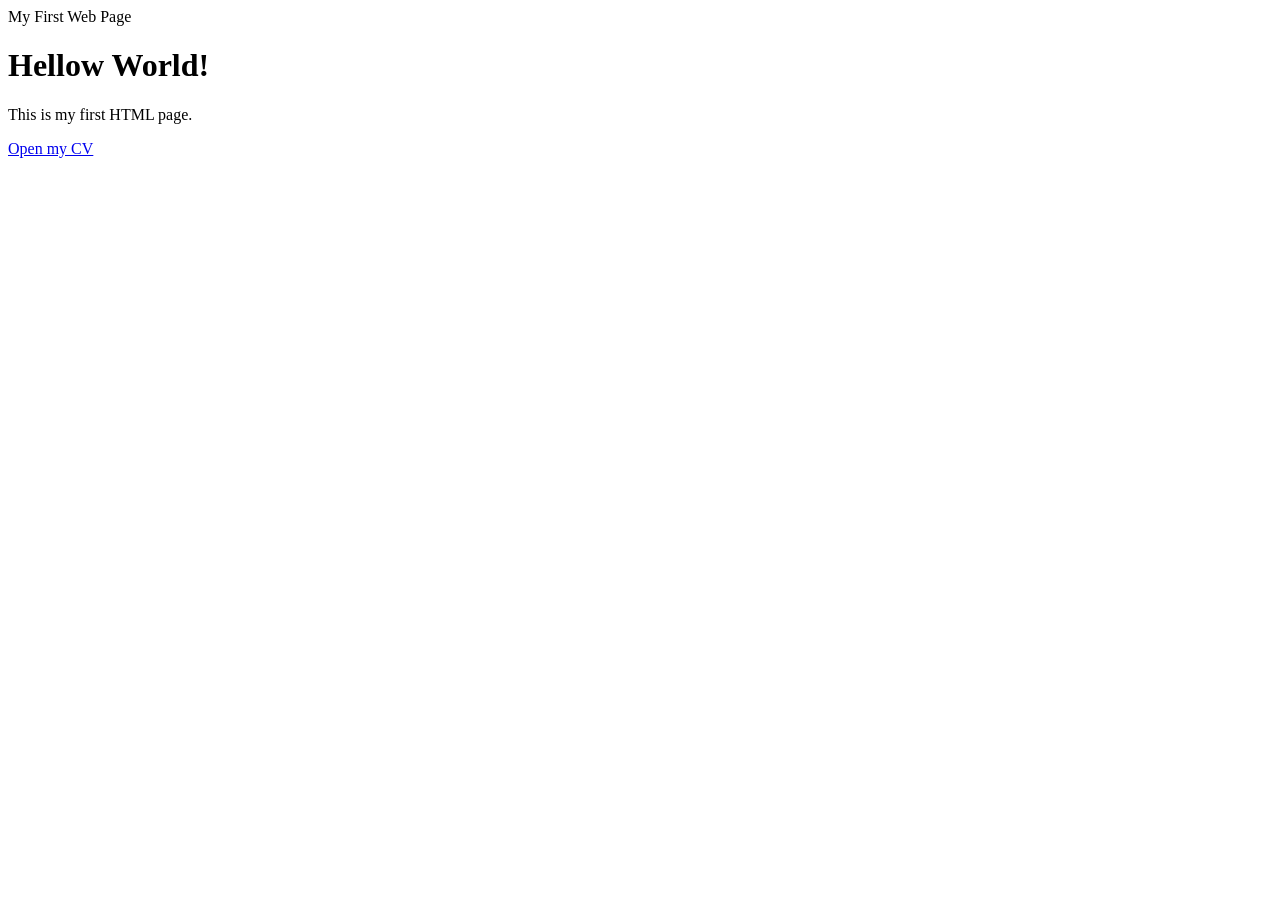
<file: index.html>
<!DOCTYPE html>
<html>
<meta charset = "UTF-8">
<head>
	<titl3>My First Web Page </titel>
	<link href="my_style.css">
</head>
<body>
	<h1> Hellow World! </h1>
	<p>This is my first HTML page. </p>
<a href="my_CV.html">Open my CV</a>


</body>
</html>
</file>
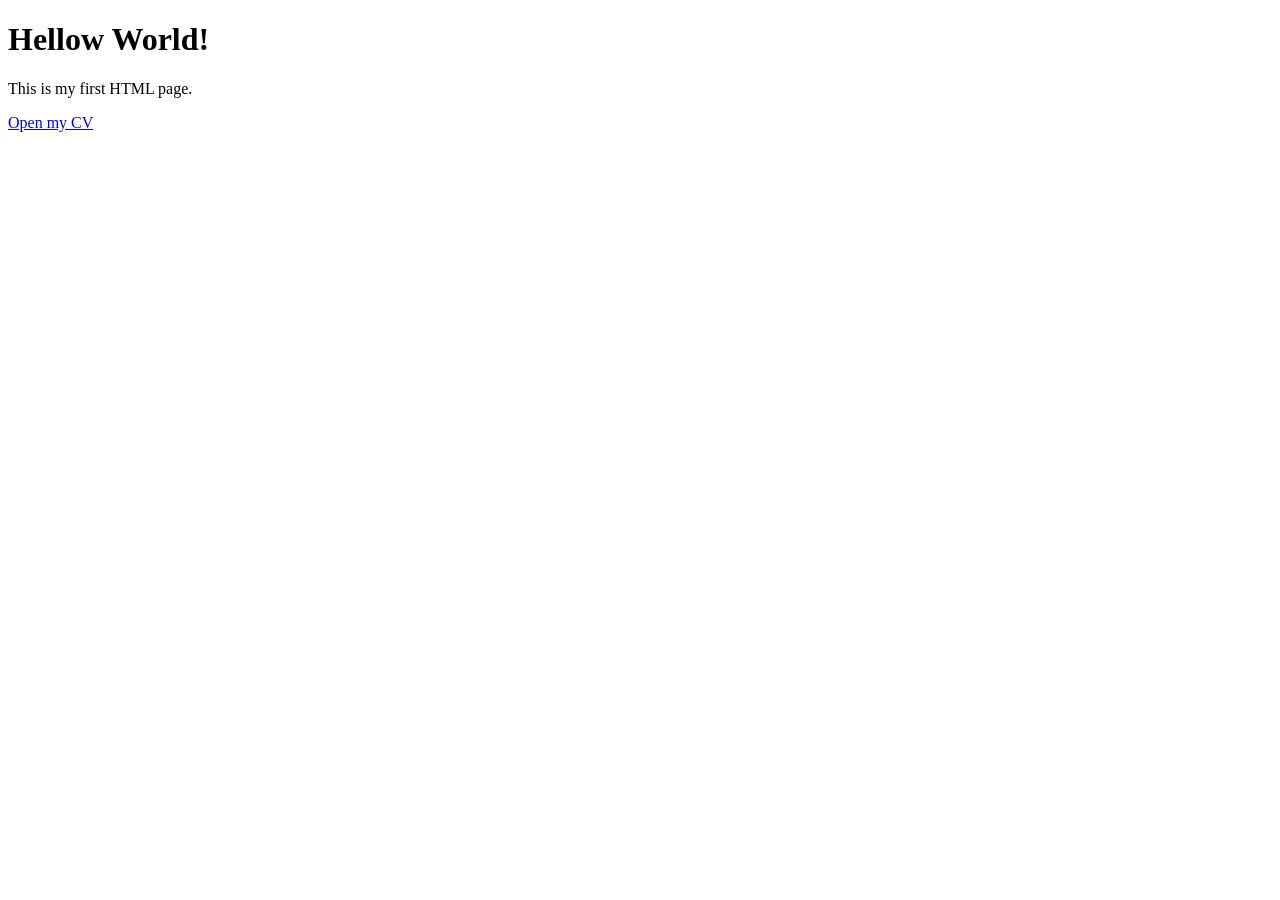
<file: home_page.html>
<!DOCTYPE html>
<html>
<meta charset = "UTF-8">
<head>
	<link rel="stylesheet" href="my_style.css">
	<title> Home Page </title>
</head>
<body>
	<h1> Hellow World! </h1>
	<p>This is my first HTML page. </p>
<a href="C:\Users\ShaikhShahzadAhmad\Documents\BSc Year 1\cup4104\prackCode\my_CV.html">Open my CV</a>


</body>
</html>
</file>
<file: my_style.css>
/* Link has not been visited */
a:link {
    color: blue;
}

/* Link has been visited */
a:visited {
    color: hot purpul;
}

/* Mouse pointer is over the link */
a:hover {
    color: red;
    text-decoration: underline;
}

/* Link is being clicked */
a:active {
    color: orange;
}
</file>
